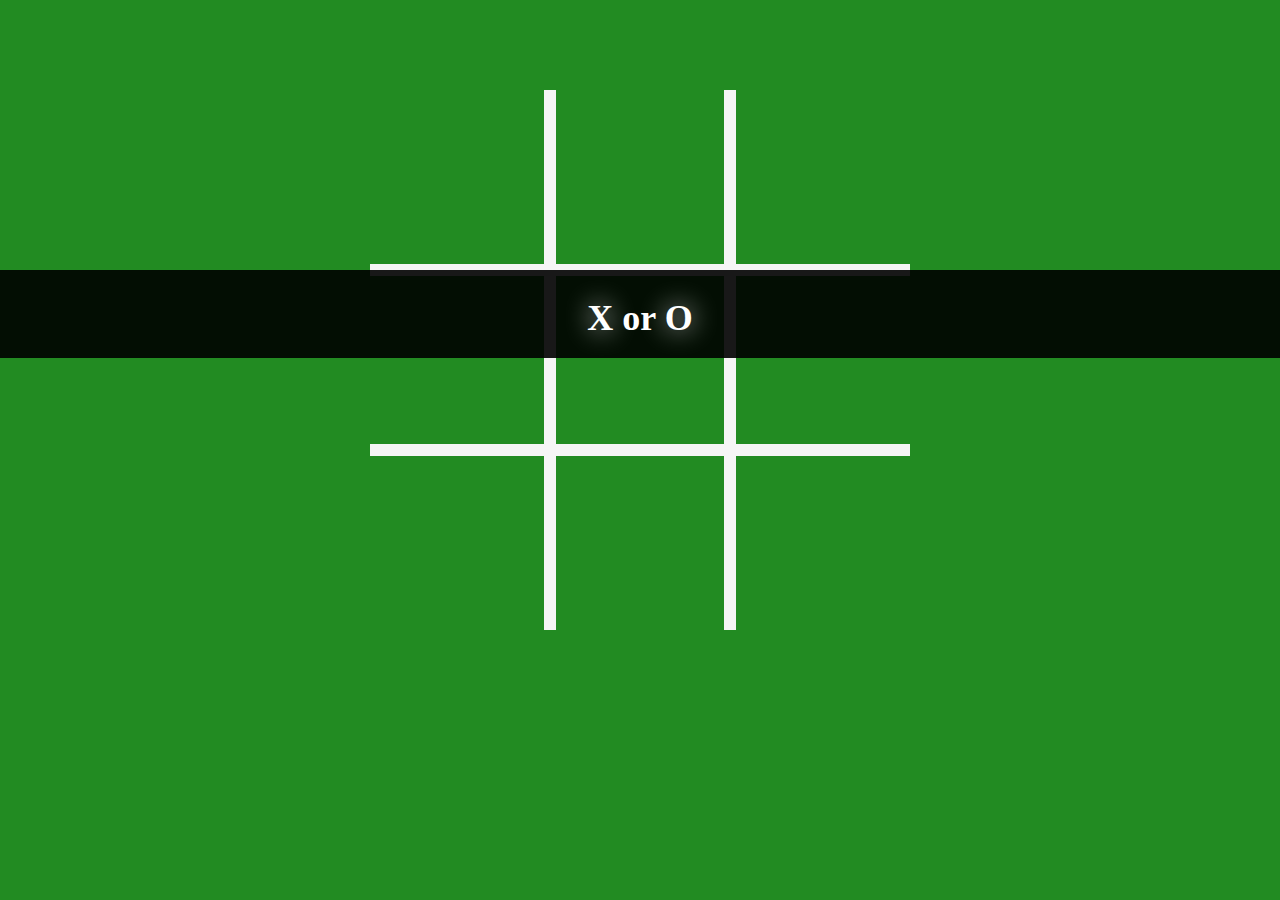
<file: Tic-Tac-Toe/index.html>
<!DOCTYPE html>
<html lang="en">
<head>
  <!-- Theme Made By www.w3schools.com - No Copyright -->
  <title>Portfolio</title>
  <meta charset="utf-8">
  <meta name="viewport" content="width=device-width, initial-scale=1">
  <link rel="stylesheet" href="https://maxcdn.bootstrapcdn.com/bootstrap/3.3.7/css/bootstrap.min.css">
  <script src="https://ajax.googleapis.com/ajax/libs/jquery/3.1.1/jquery.min.js"></script>
  <link rel="stylesheet" href="style/index-style.css">
</head>

<body>

  <table>
  <tr>
    <td id = '0-0' class='top left' ></td>
    <td id = '0-1' class='top' ></td>
    <td id = '0-2' class='top right' ></td>
  </tr>
  <tr>
    <td id = '1-0' class='left' ></td>
    <td id = '1-1' class='' ></td>
    <td id = '1-2' class='right' ></td>
  </tr>
  <tr>
    <td id = '2-0' class='bottom left' ></td>
    <td id = '2-1' class='bottom' ></td>
    <td id = '2-2' class='bottom right' ></td>
  </tr>
</table>

<div class='winner'> 
  <h1></h1>
</div>

<audio id = 'myAudio'>
  <source src="http://www.freesound.org/data/previews/109/109662_945474-lq.mp3" type="audio/mpeg">
Your browser does not support the audio element.
</audio>
</body>
<script src="script/index-script.js"></script>
</html>
</file>
<file: Tic-Tac-Toe/style/index-style.css>
body {
  background-color: forestgreen;
  text-align: center;
}
table {
  margin-top: 10vh;
  display: inline-block;
  border-collapse: collapse;
  font-size: 3em;
  color: black;
  font-family: cursive;
}

td {
    border: 12px solid whitesmoke;
    padding: 8px;
    width: 20vh;
    height: 20vh;
    cursor: pointer;
}

.top {
  border-top: none;
}

.bottom {
  border-bottom: none;
}

.left {
  border-left: none;
}

.right {
  border-right: none;
}

.winner {
  background-color: rgba(0, 0, 0, 0.9);
  color: white;  
  padding: 1vh;
  font-family: cursive;
  position: absolute;
  width: 100%;
  top: 30vh;
  display: none;
}

h1 {
  font-weight: bold;
}

strong {
  text-shadow : 0px 0px 3vh ghostwhite;
  -webkit-transition: all 2s ease-out; /* Safari */
    transition: all 2s ease-out;
  cursor : pointer;
}

strong:hover {
  text-shadow : 0px 0px 30vh ghostwhite;
}
</file>
